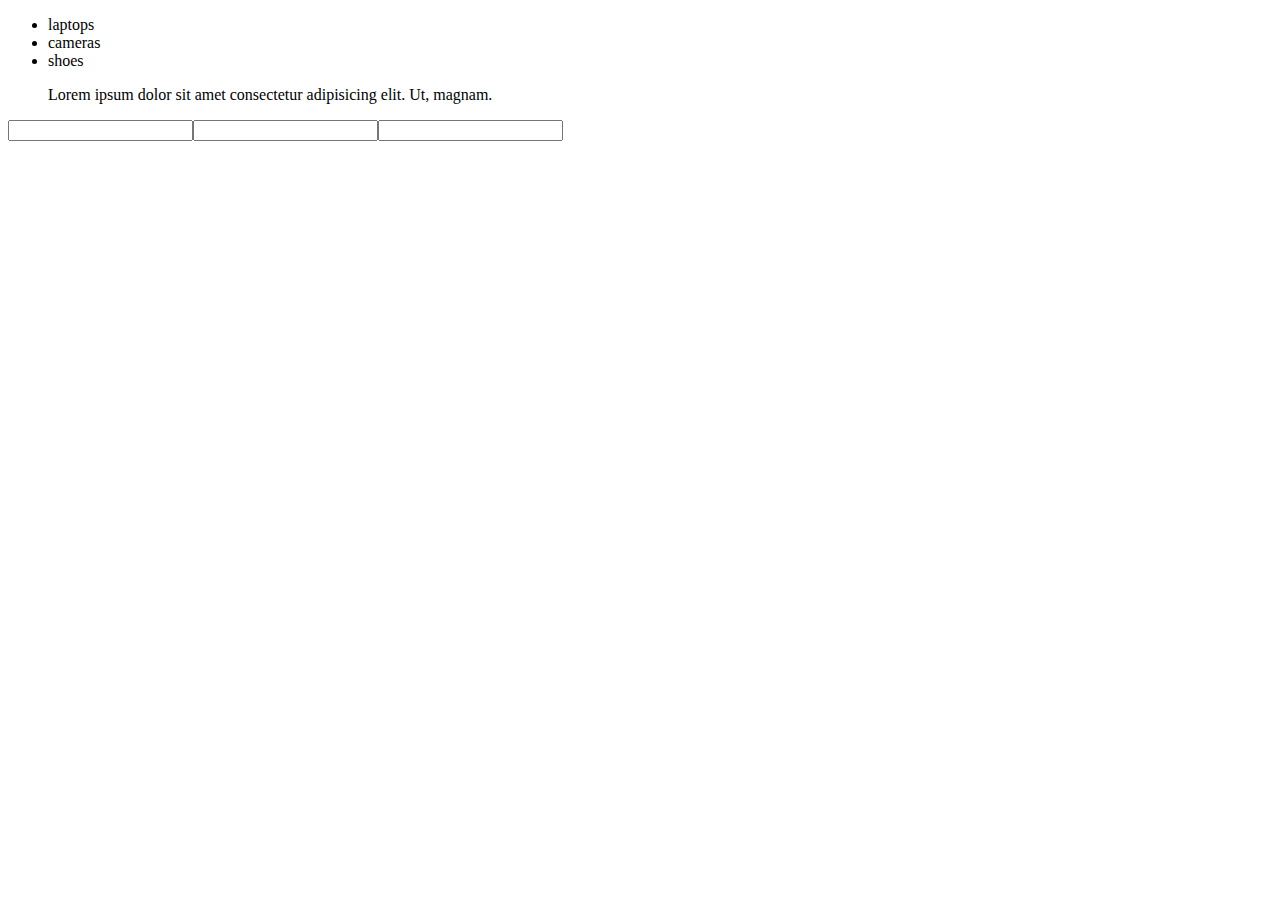
<file: Event-Delegation/index.html>
<!DOCTYPE html>
<html lang="en">
<head>
  <meta charset="UTF-8">
  <meta name="viewport" content="width=device-width, initial-scale=1.0">
  <title>Document</title>
</head>
<body>
  <div>
    <ul id="category">
      <li id="laptops">laptops</li>
      <li id="cameras">cameras</li>
      <li id="shoes">shoes</li>
      <p>Lorem ipsum dolor sit amet consectetur adipisicing elit. Ut, magnam.</p>
    </ul>

    <div id="form"><input type="text" name="" id="" data-uppercase><input type="text" name="" id=""><input type="text" name="" id=""></div>
  </div>

  <script src="script.js"></script>
</body>
</html>
</file>
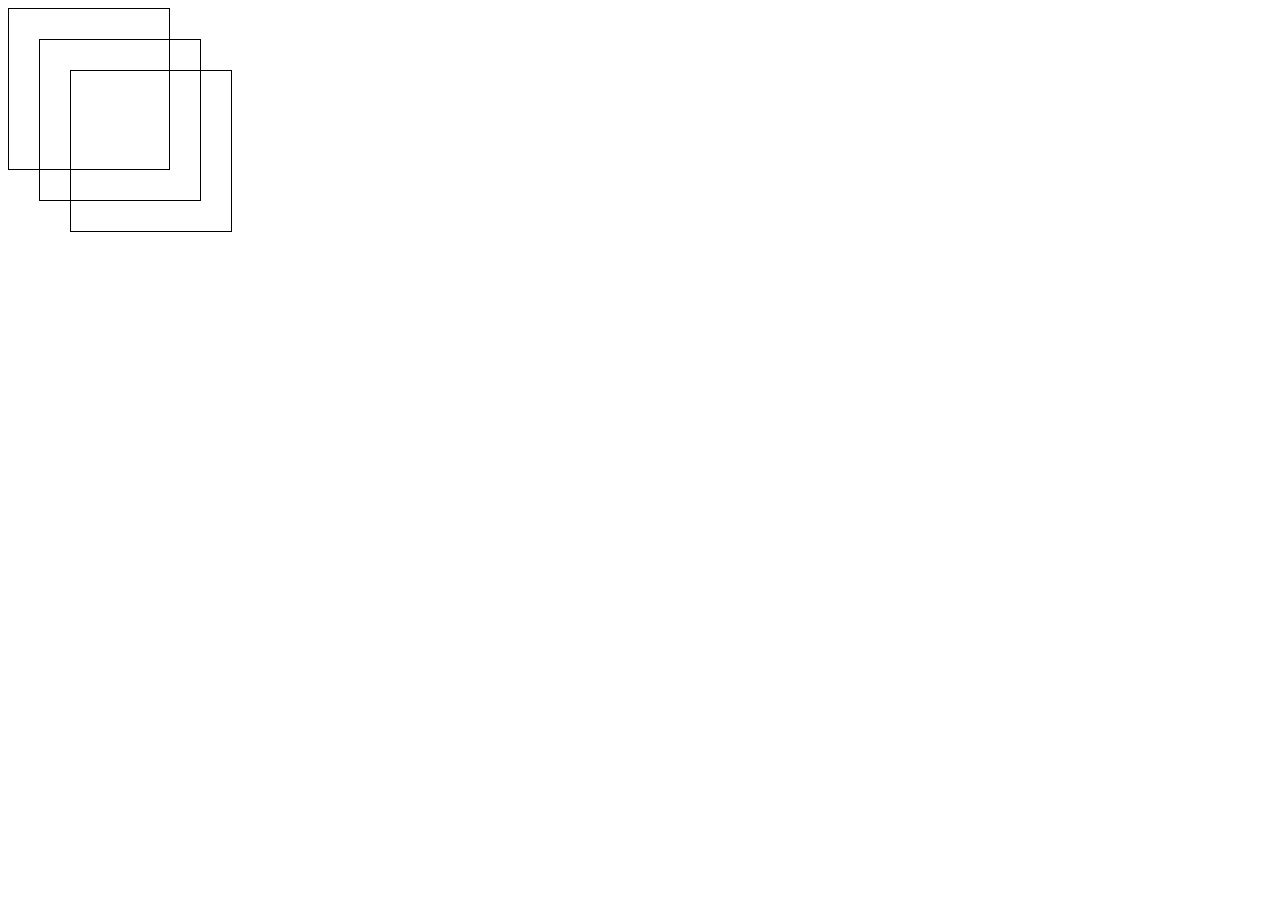
<file: EventBubbling-and-Capturing/index.html>
<!DOCTYPE html>
<html lang="en">
<head>
  <meta charset="UTF-8">
  <meta name="viewport" content="width=device-width, initial-scale=1.0">
  <title>Document</title>
  <style>
    div {
      height: 100px;
      width: 100px;
      padding: 30px;
      border: solid 1px #000;
    }
  </style>
</head>
<body>
  <div id="grandparent">
    <div id="parent">
      <div id="child"></div>
    </div>
  </div>
  <script src="./script.js"></script>
</body>
</html>
</file>
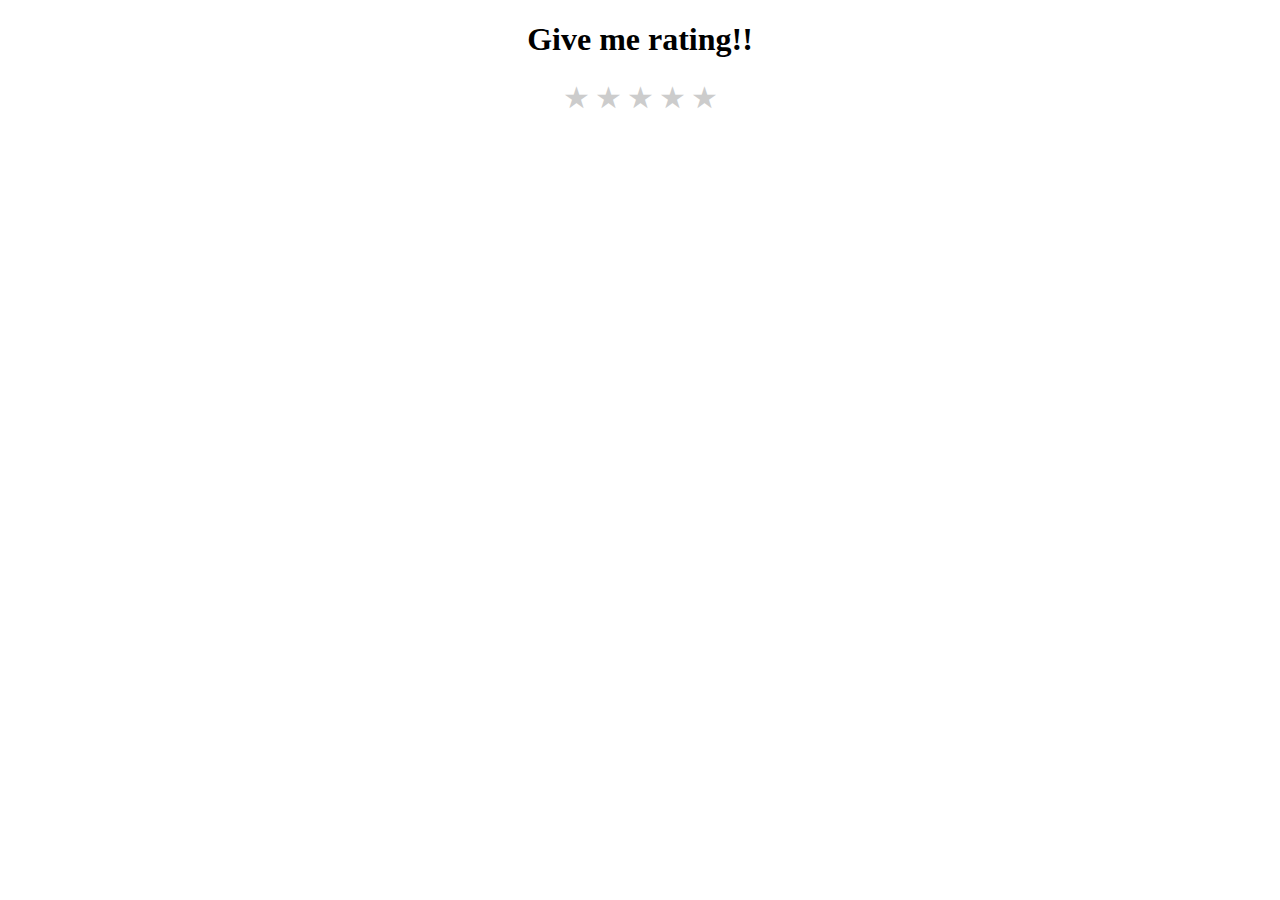
<file: star-rating/index.html>
<!DOCTYPE html>
<html lang="en">
<head>
  <meta charset="UTF-8">
  <meta name="viewport" content="width=device-width, initial-scale=1.0">
  <title>Star Rating</title>
  <link rel="stylesheet" href="styles.css">
</head>
<body>
  
  <h1>Give me rating!!</h1>
  <div id="star-rating">
    <span class="star" data-value="1">&#9733;</span>
    <span class="star" data-value="2">&#9733;</span>
    <span class="star" data-value="3">&#9733;</span>
    <span class="star" data-value="4">&#9733;</span>
    <span class="star" data-value="5">&#9733;</span>
  </div>

  <script src="script.js"></script>
</body>
</html>
</file>
<file: star-rating/styles.css>
*,
*::before,
*::after {
  box-sizing: border-box;
}

body {
  display: flex;
  flex-direction: column;
  align-items: center;
  margin: 0;
}

#star-rating {
  display: flex;
  justify-content: center;
  gap: 5px;
  font-size: 30px;
}

.star {
  cursor: pointer;
  color: #ccc;

  &:hover,
  &.selected {
    color: #f39c12;
  }                                   
}
</file>
